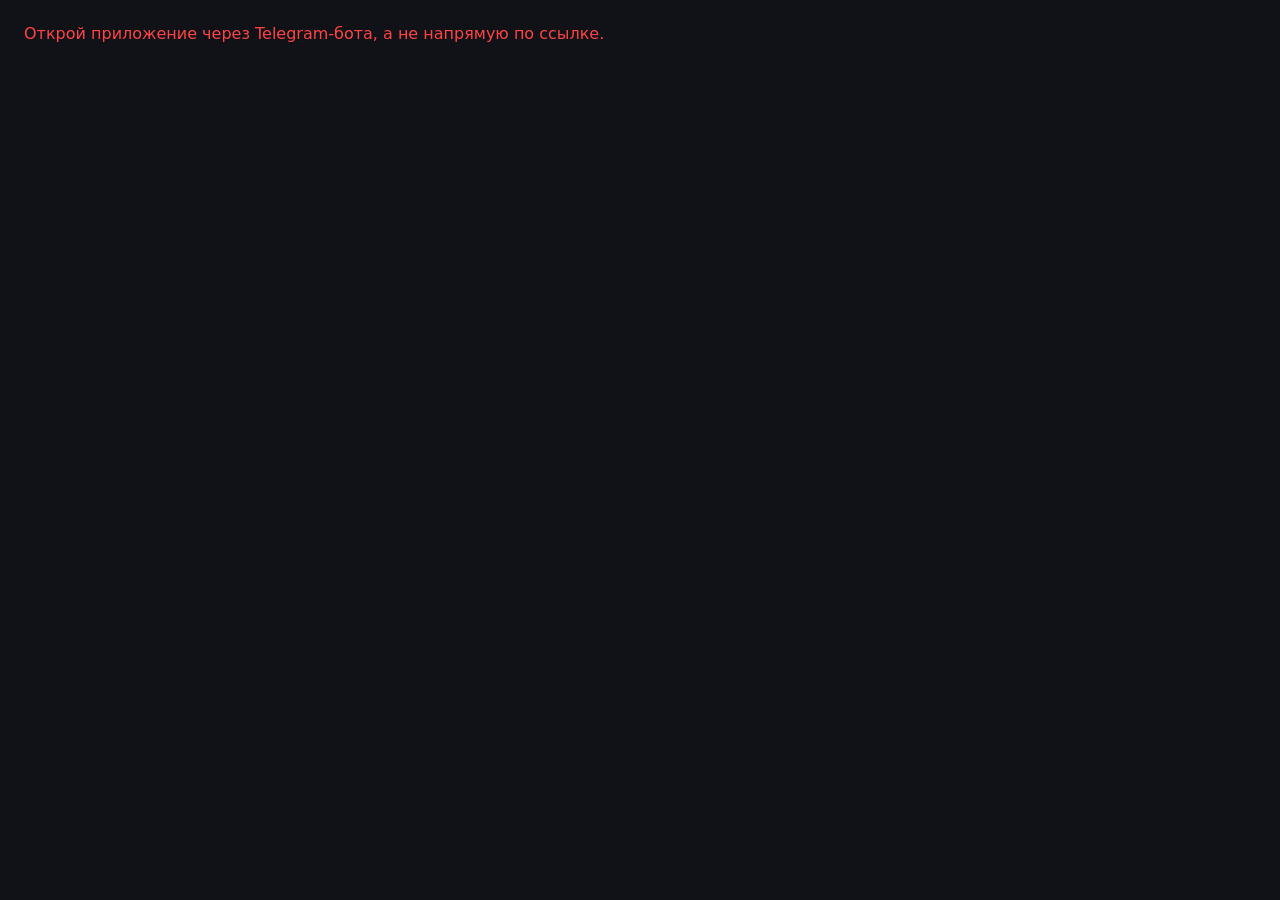
<file: cmd/web/index.html>
<!DOCTYPE html>
<html lang="ru">
<head>
  <meta charset="UTF-8">
  <meta name="viewport" content="width=device-width, initial-scale=1, maximum-scale=1, user-scalable=no">
  <title>GoTanks</title>
  <script src="https://telegram.org/js/telegram-web-app.js"></script>
  <link rel="stylesheet" href="style.css">
</head>
<body>
  <!-- Lobby -->
  <div id="screen-lobby" class="screen active">
    <h1>GoTanks</h1>

    <section id="tank-select">
      <h2>Выбери танк</h2>
      <div id="tank-list" class="card-row"></div>
    </section>

    <section id="room-section">
      <div class="row">
        <h2>Комнаты</h2>
        <button id="btn-refresh" class="btn-sm">↻</button>
      </div>
      <div id="room-list"></div>
      <button id="btn-create" class="btn-primary">Создать комнату</button>
    </section>
  </div>

  <!-- Waiting room -->
  <div id="screen-waiting" class="screen">
    <h2>Ожидание игроков</h2>
    <p id="wait-count"></p>
    <div id="wait-players"></div>
    <button id="btn-start" class="btn-primary">▶ Начать игру</button>
    <button id="btn-leave" class="btn-secondary">Выйти</button>
  </div>

  <!-- Game -->
  <div id="screen-game" class="screen">
    <canvas id="game-canvas"></canvas>
    <div id="game-hud">
      <span id="hud-hp">HP —</span>
      <span id="hud-buffs"></span>
      <span id="hud-kills">☠ 0</span>
      <button id="btn-quit" class="btn-quit">✕</button>
    </div>
    <div id="dpad">
      <button data-dir="up"    class="dpad-btn dpad-up">▲</button>
      <button data-dir="left"  class="dpad-btn dpad-left">◀</button>
      <button data-dir="right" class="dpad-btn dpad-right">▶</button>
      <button data-dir="down"  class="dpad-btn dpad-down">▼</button>
      <button id="btn-shoot"   class="dpad-btn dpad-shoot">🔫</button>
    </div>
  </div>

  <!-- Game Over -->
  <div id="screen-gameover" class="screen">
    <h2 id="go-title"></h2>
    <p id="go-sub"></p>
    <button id="btn-back" class="btn-primary">В лобби</button>
  </div>

  <script src="game.js"></script>
</body>
</html>
</file>
<file: cmd/web/style.css>
* { box-sizing: border-box; margin: 0; padding: 0; }

body {
  font-family: system-ui, sans-serif;
  background: var(--tg-theme-bg-color, #111118);
  color: var(--tg-theme-text-color, #eee);
  height: 100dvh;
  overflow: hidden;
}

.screen { display: none; flex-direction: column; height: 100dvh; padding: 4vw; overflow-y: auto; }
.screen.active { display: flex; }

h1 { text-align: center; font-size: clamp(1.4rem, 5vw, 2rem); margin-bottom: 3vw; }
h2 { font-size: clamp(.9rem, 3.5vw, 1.1rem); margin-bottom: 2vw; }

/* Tank selection */
.card-row {
  display: flex; gap: 2vw; overflow-x: auto; padding-bottom: 1vw;
}
.tank-card {
  flex: 0 0 clamp(72px, 22vw, 96px);
  border: 2px solid #444; border-radius: 8px;
  padding: 6px; text-align: center; cursor: pointer; transition: border-color .15s;
}
.tank-card.selected { border-color: #c8c800; background: #1e1e08; }
.tank-card .name { font-weight: 600; font-size: clamp(.7rem, 2.5vw, .85rem); margin-top: 4px; }
.tank-card .stat { font-size: clamp(.6rem, 2vw, .72rem); color: #aaa; }
.tank-preview-canvas {
  display: block; width: 100%; aspect-ratio: 1;
  image-rendering: pixelated;
}

/* Room list */
#room-section { margin-top: 3vw; }
.row { display: flex; align-items: center; gap: 2vw; margin-bottom: 2vw; }
#room-list { display: flex; flex-direction: column; gap: 1.5vw; margin-bottom: 3vw; min-height: 40px; }
.room-item {
  display: flex; justify-content: space-between; align-items: center;
  background: #1a1a2e; border-radius: 8px; padding: 2.5vw 3vw; cursor: pointer;
}
.room-item:hover { background: #22223a; }
.room-info { font-size: clamp(.75rem, 2.5vw, .85rem); }
.room-count { font-size: clamp(.7rem, 2.2vw, .8rem); color: #aaa; }

/* Buttons */
.btn-primary, .btn-secondary, .btn-sm {
  border: none; border-radius: 8px; cursor: pointer;
  font-size: clamp(.8rem, 3vw, .9rem); padding: 2.5vw 4vw;
}
.btn-primary  { background: #c8c800; color: #111; width: 100%; margin-top: auto; }
.btn-secondary{ background: #555; color: #fff; width: 100%; margin-top: 2vw; }
.btn-sm       { background: #333; color: #ccc; padding: 1vw 2.5vw; font-size: clamp(.7rem, 2.5vw, .8rem); }

/* Waiting screen */
#screen-waiting { align-items: center; justify-content: center; gap: 3vw; text-align: center; }
#wait-players { display: flex; flex-direction: column; gap: 1.5vw; width: 100%; max-width: 280px; }
.wait-player { background: #1a1a2e; border-radius: 6px; padding: 2vw 3vw; }

/* Game screen — flex column, canvas fills available space */
#screen-game {
  padding: 0;
  position: relative;
  flex-direction: column;
  height: 100dvh;
}

#game-hud {
  flex-shrink: 0;
  display: flex; justify-content: space-between; align-items: center; gap: 2vw;
  font-size: clamp(.75rem, 2.8vw, .85rem);
  background: rgba(0,0,0,.7);
  padding: 1.5vw 3vw;
  border-bottom: 1px solid #222;
}
#hud-buffs {
  display: flex; gap: 1vw; align-items: center; flex: 1; justify-content: center;
}
.buff-badge {
  font-size: clamp(.55rem, 2vw, .72rem);
  padding: 1px 5px; border-radius: 4px; font-weight: 700;
  white-space: nowrap;
}
.buff-damage { background: #7a2000; color: #ff8040; }
.buff-armor  { background: #00247a; color: #60b0ff; }
.buff-speed  { background: #5a4800; color: #ffdd40; }
.buff-heal   { background: #004010; color: #40e060; }

#game-canvas {
  flex: 1;
  min-height: 0;
  display: block;
  width: 100%;
  image-rendering: pixelated;
  background: #0c0c10;
}

/* D-pad */
#dpad {
  flex-shrink: 0;
  display: grid;
  grid-template-areas: ". up ." "left . right" ". down ." ". shoot .";
  grid-template-columns: 1fr 1fr 1fr;
  gap: 1vw;
  width: clamp(140px, 44vw, 200px);
  margin: 1.5vw auto;
  padding-bottom: env(safe-area-inset-bottom, 0px);
}
.dpad-btn {
  background: rgba(255,255,255,.12); border: none; border-radius: 8px;
  color: #fff; font-size: clamp(.9rem, 4vw, 1.3rem);
  padding: clamp(8px, 3.5vw, 14px); cursor: pointer; touch-action: manipulation;
}
.dpad-btn:active { background: rgba(255,255,255,.35); }
.dpad-up    { grid-area: up; }
.dpad-left  { grid-area: left; }
.dpad-right { grid-area: right; }
.dpad-down  { grid-area: down; }
.dpad-shoot { grid-area: shoot; background: rgba(200,200,0,.35); }
.btn-quit {
  background: none; border: none; color: #f44; font-size: clamp(.9rem, 3.5vw, 1rem);
  cursor: pointer; padding: 0 2px; line-height: 1;
}

/* Game over */
#screen-gameover { align-items: center; justify-content: center; gap: 4vw; text-align: center; }
#go-title { font-size: clamp(1.5rem, 7vw, 2rem); }
#go-sub   { color: #aaa; font-size: clamp(.85rem, 3vw, 1rem); }
</file>
